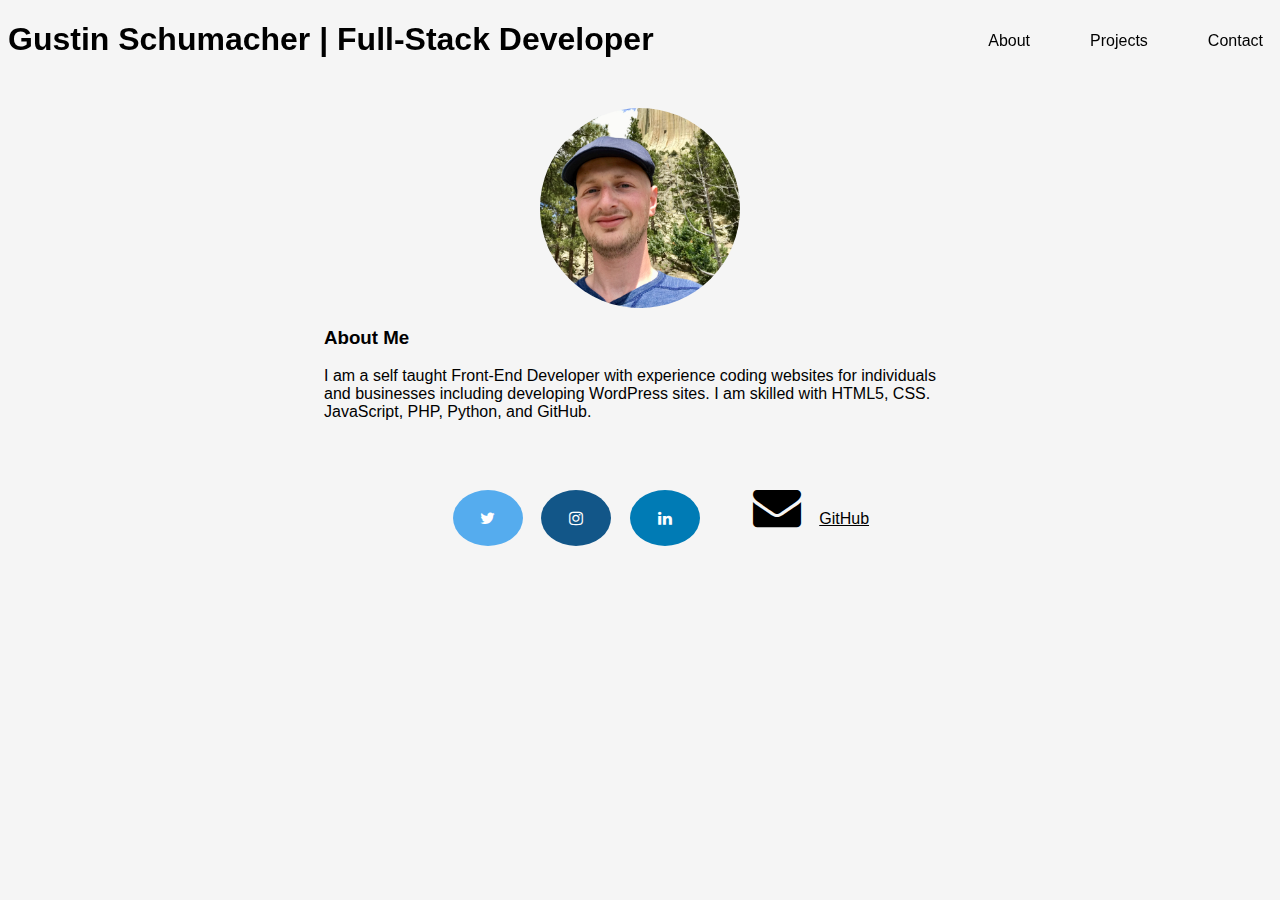
<file: index.html>
<!DOCTYPE html>
<html>
  <head>
    <title>Gustin Schumacher | Full-Stack Developer</title>
    <meta charset="UTF-8" />
    <meta http-equiv="X-UA-Compatible" content="IE=edge" />
    <meta name="viewport" content="width=device-width, initial-scale=1.0" />

    <link href="Resources/CSS/style.css" rel="stylesheet" />
    <link
      rel="stylesheet"
      href="https://cdnjs.cloudflare.com/ajax/libs/font-awesome/4.7.0/css/font-awesome.min.css"
    />
    <link
      rel="stylesheet"
      href="https://cdnjs.cloudflare.com/ajax/libs/font-awesome/4.7.0/css/font-awesome.min.css"
    />
    <script src="./Resources/script/script.js"></script>
  </head>

  <body>
    <header>
      <h1 class="logo">Gustin Schumacher | Full-Stack Developer</h1>
      
      <nav>
        <ul>
          <li><a href="index.html">About</a></li>
          <li><a href="Projects.html">Projects</a></li>
          <li><a href="Contact.html">Contact</a></li>
        </ul>
      </nav>
      <div id="hamburger-icon" onclick="toggleMobileMenu(this)">
        <div class="bar1"></div>
        <div class="bar2"></div>
        <div class="bar3"></div>
        <ul class="mobile-menu">
          <li><a href="index.html">About</a></li>
          <li><a href="Projects.html">Projects</a></li>
          <li><a href="Contact.html">Contact</a></li>
        </ul>
      </div>
    </header>

    <div>
      <img src="Content/Images/View recent photos.jpg" class="headshot" />
    </div>
    <div class="about">
      <h3>About Me</h3>
      <p>
        I am a self taught Front-End Developer with experience coding websites
        for individuals and businesses including developing WordPress sites. I
        am skilled with HTML5, CSS. JavaScript, PHP, Python, and GitHub.
      </p>
    </div>

    <footer>
      <span>
        <ul>
          <li>
            <a
              href="https://www.twitter.com/gustinCodes"
              class="fa fa-twitter"
              target="_blank"
            >
            </a>
          </li>
          <li>
            <a
              href="https://www.instagram.com/gustincodes"
              class="fa fa-instagram"
              target="_blank"
            ></a>
          </li>
          <li>
            <a
              href="https://www.linkedin.com/in/gustinschumacher"
              class="fa fa-linkedin"
              target="_blank"
            ></a>
          </li>
          <li>
            <a
              href="https://www.tiktok.com/@gustinCodes"
              class="fab fa-tiktok fa-2x"
              target="_blank"
            ></a>
          </li>
          <li>
            <a
              href="mailto: gustin@gustincodes.com"
              class="fa fa-envelope"
              style="font-size: 48px"
              _blank
            ></a>
          </li>
          <li>
            <a href="https://github.com/gustinCodes" target="_blank"> GitHub</a>
          </li>
        </ul>
      </span>
    </footer>
  </body>
</html>
</file>
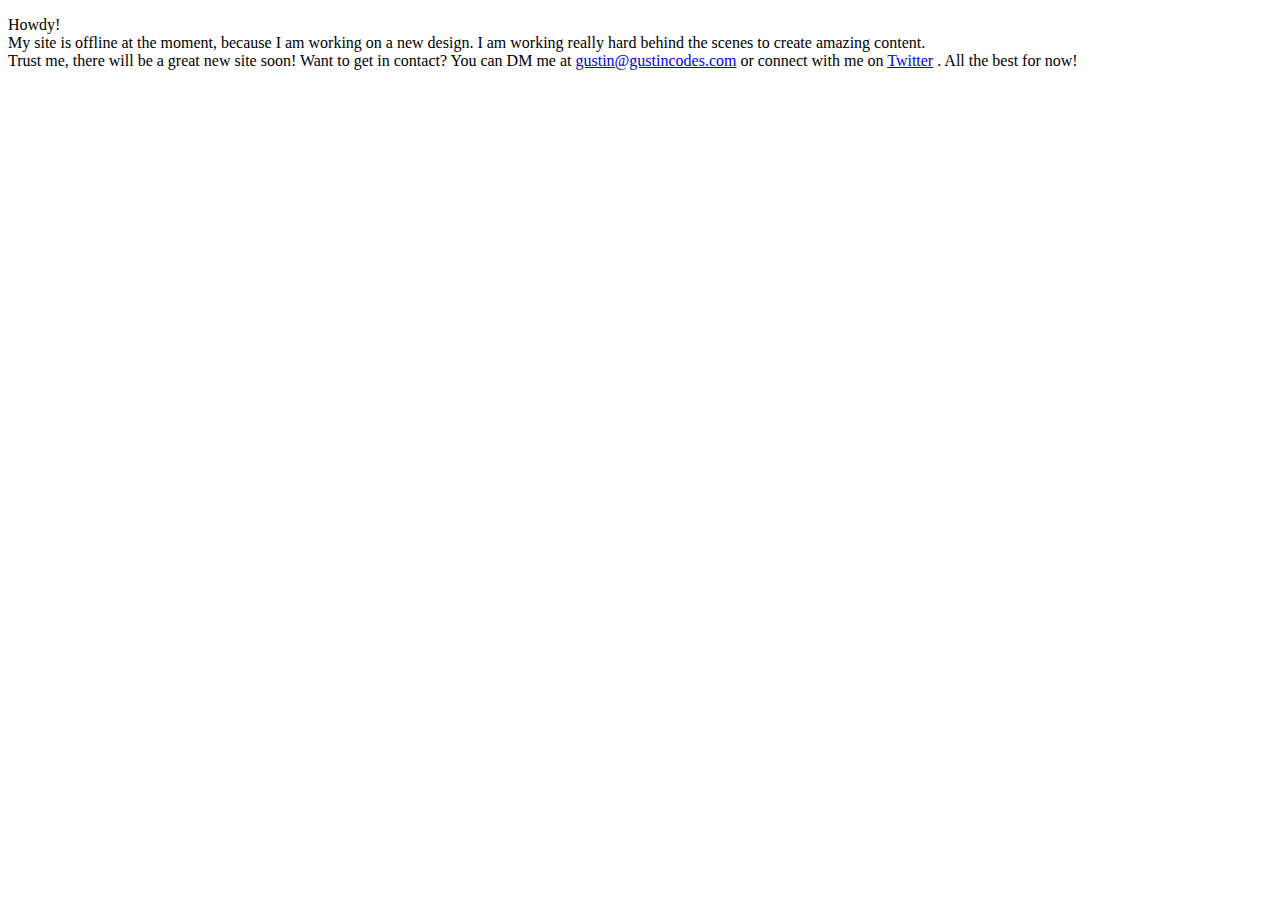
<file: under-construction.html>
<!DOCTYPE html>
<html>
  <head>
    <title>Gustin Schumacher | Front-End Developer</title>
    <meta charset="UTF-8" />
    <meta http-equiv="X-UA-Compatible" content="IE=edge" />
    <meta name="viewport" content="width=device-width, initial-scale=1.0" />
  </head>

  <body>
    <p>
      Howdy! <br />
      My site is offline at the moment, because I am working on a new design. I
      am working really hard behind the scenes to create amazing content.
      <br />
      Trust me, there will be a great new site soon! Want to get in contact? You
      can DM me at
      <a href="mailto:gustin@gustincodes.com">gustin@gustincodes.com</a> or
      connect with me on <a href="twitter.com/gustincodes">Twitter</a> . All the
      best for now!
    </p>
  </body>
</html>
</file>
<file: Resources/CSS/style.css>
html {
  background-color: whitesmoke;
  font-family: Arial, Helvetica, sans-serif;
  margin: 0 auto;
  width: 100%;
}

body {
  display: grid;
  grid-row: 4;
}

.headshot {
  display: block;
  position: relative;
  width: 200px;
  height: 200px;
  overflow: hidden;
  border-radius: 50%;
  margin-left: auto;
  margin-right: auto;
  margin-top: 100px;
}

header a {
  text-decoration: none;
}

header {
  height: 50px;
  display: inline-block;
  justify-content: space-between;
  width: 100%;
  position: fixed;
  top: 0px;
  bottom: 20px;
}

ul a {
  color: black;
}

ul li {
  padding: 5px;
  margin-left: 10px;
}

ul li:hover {
  transform: scale(0.75);
  transition: 0.3s;
}

#hamburger-icon {
  margin: auto 0;
  display: none;
  cursor: pointer;
}

#hamburger-icon div {
  width: 35px;
  height: 3px;
  background-color: black;
  margin: 6px 0;
  transition: 0.4s;
}

.open .bar1 {
  -webkit-transform: rotate(-45deg) translate(-6px, 6px);
  transform: rotate(-45deg) translate(-6px, 6px);
}

.open .bar2 {
  opacity: 0;
}

.open .bar3 {
  -webkit-transform: rotate(45deg) translate(-6px, -8px);
  transform: rotate(45deg) translate(-6px, -8px);
}

.open .mobile-menu {
  display: flex;
  flex-direction: column;
  align-items: center;
  justify-content: flex-start;
}

.mobile-menu {
  display: none;
  position: absolute;
  top: 50px;
  left: 0;
  height: calc(100vh - 50px);
  width: 100%;
}

.mobile-menu li {
  margin-bottom: 10px;
}

@media only screen and (max-width: 600px) {
  header nav {
    display: none;
  }

  #hamburger-icon {
    display: block;
  }
}

.about {
  max-width: 50%;
  margin: auto;
}
.about h3 {
  display: block;
}

.contact {
  position: relative;
  margin: auto;
}

a {
  color: blue;
  text-decoration: underline;
  cursor: pointer;
}

a:active {
  background-color: cornflowerblue;
}
a:visited {
  color: black;
}

a:hover {
  color: red;
}

li a:hover {
  color: red;
}

.logo {
  height: 50px;
  float: left;
  color: #000;
}

nav {
  float: right;
  height: 100%;
  margin: 0 auto;
  list-style: none;
}
nav a {
  height: 100%;
  display: table;
  float: left;
  padding: 20px 20px;
}

nav a li {
  display: table-cell;
  vertical-align: middle;
  height: 100%;
  color: black;
  height: 100%;
  display: flex;
  align-items: center;
  justify-content: space-around;
}

nav ul {
  list-style: none;
  height: 100%;
  display: flex;
  align-items: center;
  justify-content: space-around;
  text-decoration: underline;
  border: black;
}

nav:hover {
  cursor: pointer;
}

nav:active {
  margin-top: 5px;
  color: black;
  box-shadow: 0px 0px;
}

footer {
  display: inline-flex;
  align-content: end;
  margin: auto;
}

footer li {
  display: inline-flex;
  align-content: end;
  margin: auto;
}

.fa {
  padding: 20px;
  text-align: center;
  margin: 5px 2px;
  font-size: 30px;
  width: 50px;
}
.fa-facebook {
  background: #3b5998;
  color: white;
}
.fa-twitter {
  background: #55acee;
  color: white;
}
.fa-pinterest {
  background: #cb2027;
  color: white;
}
.fa-tiktok {
  background: black;
  color: white;
}
.fa-linkedin {
  background: #007bb5;
  color: white;
}
.fa-instagram {
  background: #125688;
  color: white;
}
.fa-youtube {
  background: #bb0000;
  color: white;
}
.fa-google {
  background: #dd4b39;
  color: white;
}
.fa-snapchat-ghost {
  background: #fffc00;
  color: white;
  text-shadow: -1px 0 black, 0 1px black, 1px 0 black, 0 -1px black;
}
.fa-skype {
  background: #00aff0;
  color: white;
}

.fa-envelope {
  height: 100px;
}
.fa:hover {
  opacity: 0.9;
}

.fa {
  padding: 20px;
  font-size: 30px;
  width: 30px;
  text-align: center;
  text-decoration: none;
  border-radius: 100%;
}
</file>
